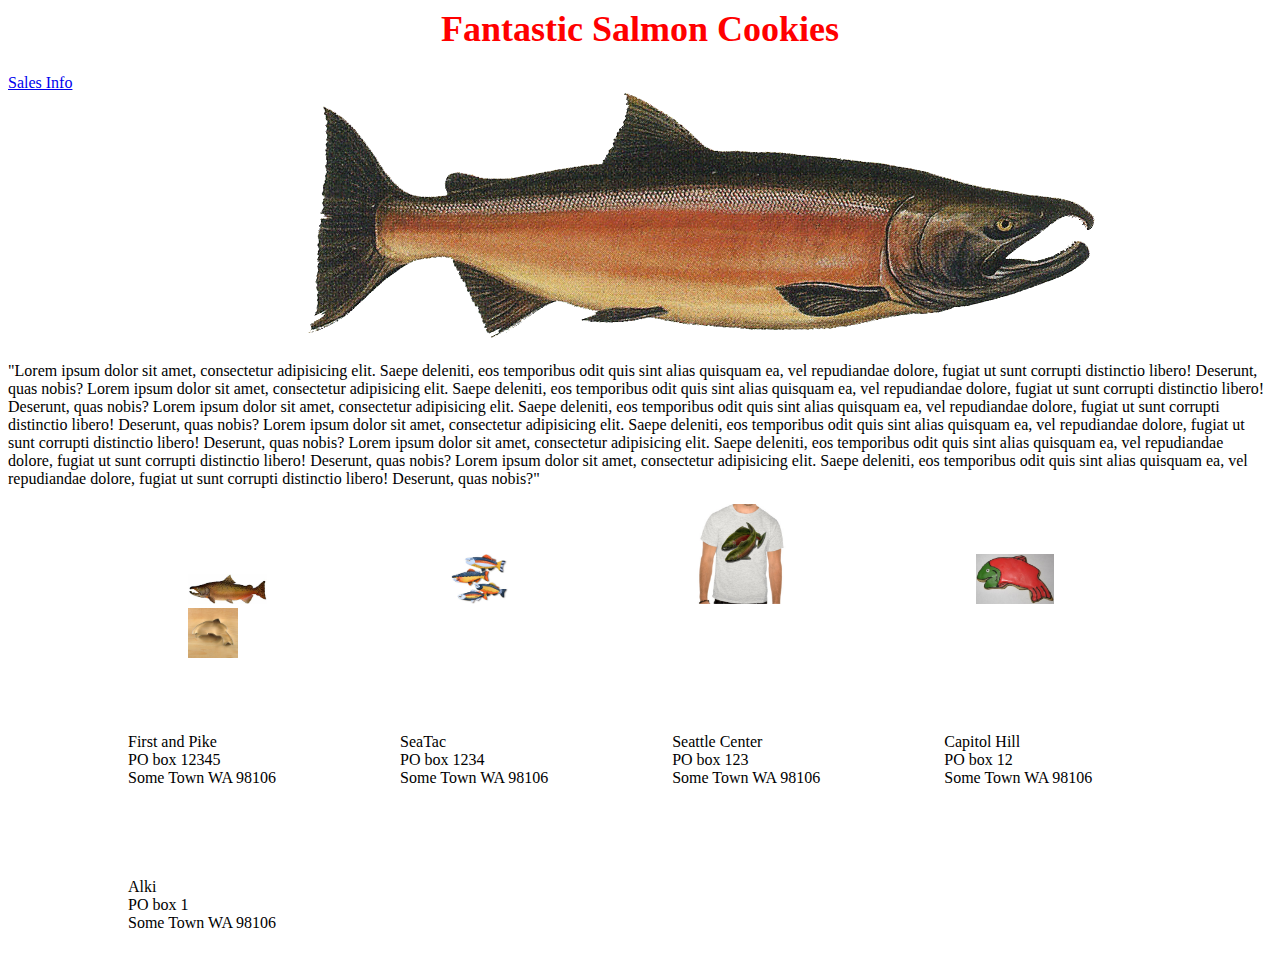
<file: index.html>
<html>

<head>
    <link rel="stylesheet" href=style2.css>

</head>

<body>
    <header>
        <h1>Fantastic Salmon Cookies</h1>
        <a href = "sales.html">Sales Info</a>
    </header>

    <div id="one">
        <img src="salmon.png">
    </div> 
    <div id="text">
        <p>
            "Lorem ipsum dolor sit amet, consectetur adipisicing elit. Saepe deleniti, eos temporibus odit quis sint
            alias quisquam ea, vel repudiandae dolore, fugiat ut sunt corrupti distinctio libero! Deserunt, quas nobis?
            Lorem ipsum dolor sit amet, consectetur adipisicing elit. Saepe deleniti, eos temporibus odit quis sint
            alias quisquam ea, vel repudiandae dolore, fugiat ut sunt corrupti distinctio libero! Deserunt, quas nobis?
            Lorem ipsum dolor sit amet, consectetur adipisicing elit. Saepe deleniti, eos temporibus odit quis sint
            alias quisquam ea, vel repudiandae dolore, fugiat ut sunt corrupti distinctio libero! Deserunt, quas nobis?
            Lorem ipsum dolor sit amet, consectetur adipisicing elit. Saepe deleniti, eos temporibus odit quis sint
            alias quisquam ea, vel repudiandae dolore, fugiat ut sunt corrupti distinctio libero! Deserunt, quas nobis?
            Lorem ipsum dolor sit amet, consectetur adipisicing elit. Saepe deleniti, eos temporibus odit quis sint
            alias quisquam ea, vel repudiandae dolore, fugiat ut sunt corrupti distinctio libero! Deserunt, quas nobis?
            Lorem ipsum dolor sit amet, consectetur adipisicing elit. Saepe deleniti, eos temporibus odit quis sint
            alias quisquam ea, vel repudiandae dolore, fugiat ut sunt corrupti distinctio libero! Deserunt, quas
            nobis?"
        </p>

    </div>
    <div id = "container">


            <img src="chinook.jpg" id="img2" class = "pics">

       
            <img src="fish.jpg" id="img3" class = "pics">

      
            <img src="shirt.jpg" id="img4" class = "pics">

        
            <img src="frosted-cookie.jpg" id="img5" class = "pics">
        
        
            <img src="cutter.jpeg" id="img6" class = "pics" >


    </div>

</body>

<footer>
<p class = "foot">
    First and Pike<br>
    PO box 12345<br>
    Some Town WA 98106
</p>
<p class = "foot">
    SeaTac<br>
    PO box 1234<br>
    Some Town WA 98106
</p>
<p class = "foot">
    Seattle Center<br>
    PO box 123<br>
    Some Town WA 98106
</p>
<p class = "foot">
    Capitol Hill<br>
    PO box 12<br>
    Some Town WA 98106
</p>
<p class = "foot">
    Alki<br>
    PO box 1<br>
    Some Town WA 98106
</p>
</footer>





</html>
</file>
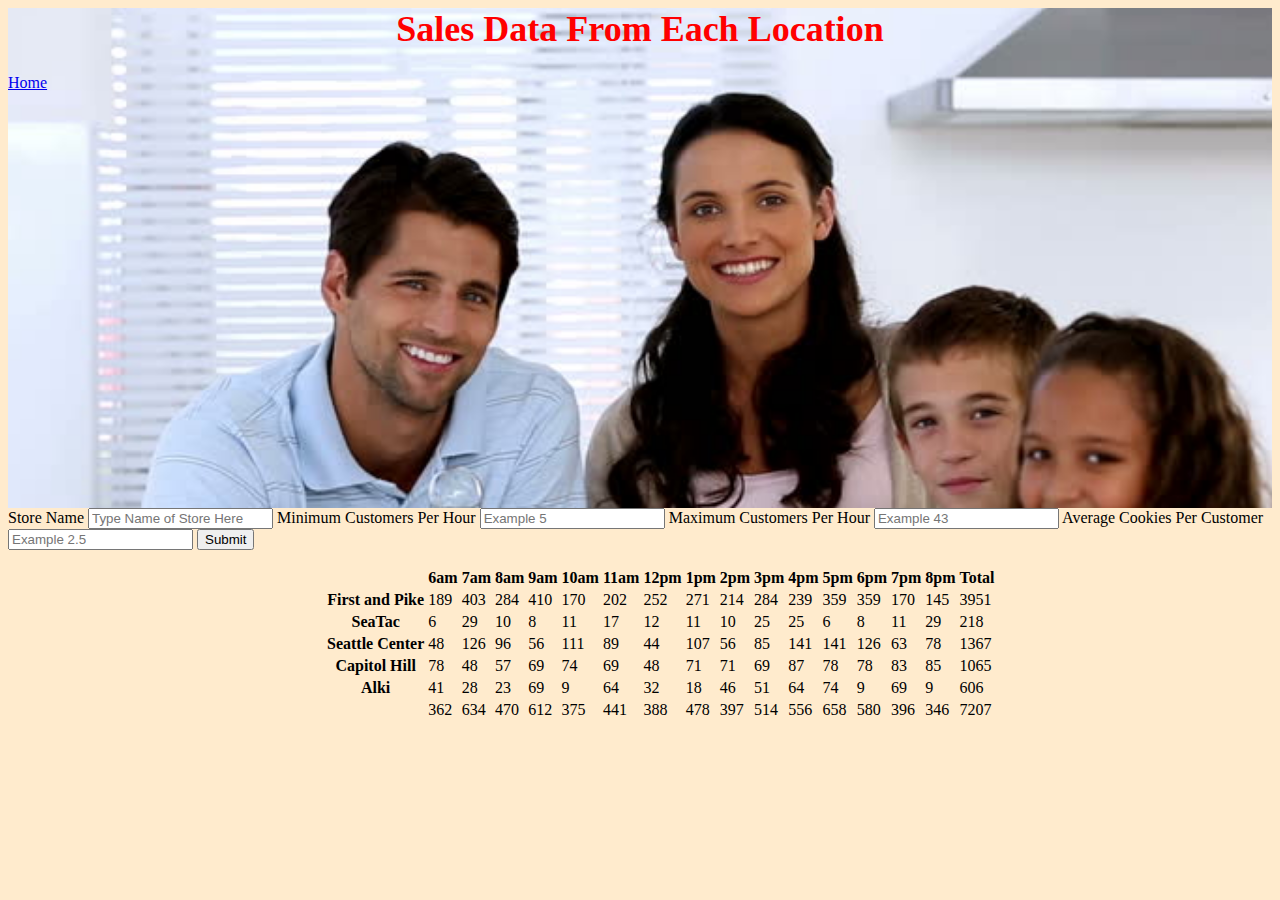
<file: sales.html>
<html>

<head>
    <title>'Salmon Cookies'</title>
    <link rel="stylesheet" href=style.css>
</head>
<header>
    <h1>
        Sales Data From Each Location
    </h1>
    <a href = index.html>Home</a>
</header>

<body>
    <form id="sales-form">
        <label>Store Name
            <input name="storename" type="text" placeholder="Type Name of Store Here">
        </label>

        <label>Minimum Customers Per Hour
            <input name="min" type="number" placeholder="Example 5">
        </label>

        <label>Maximum Customers Per Hour
            <input name="max" type="number" placeholder="Example 43">
        </label>

        <label for="avg">Average Cookies Per Customer
            <input id="avg" name="avg" type="number" step='0.01' placeholder="Example 2.5">
        </label>
        <button type="submit">Submit</button>
    </form>
    <main id='main-content'>


        <table>

        </table>

        <img srcsrc ="family.jpg">
    </main>
</body>

<script src="app2.js"></script>
<footer>
    
</footer>


</html>
</file>
